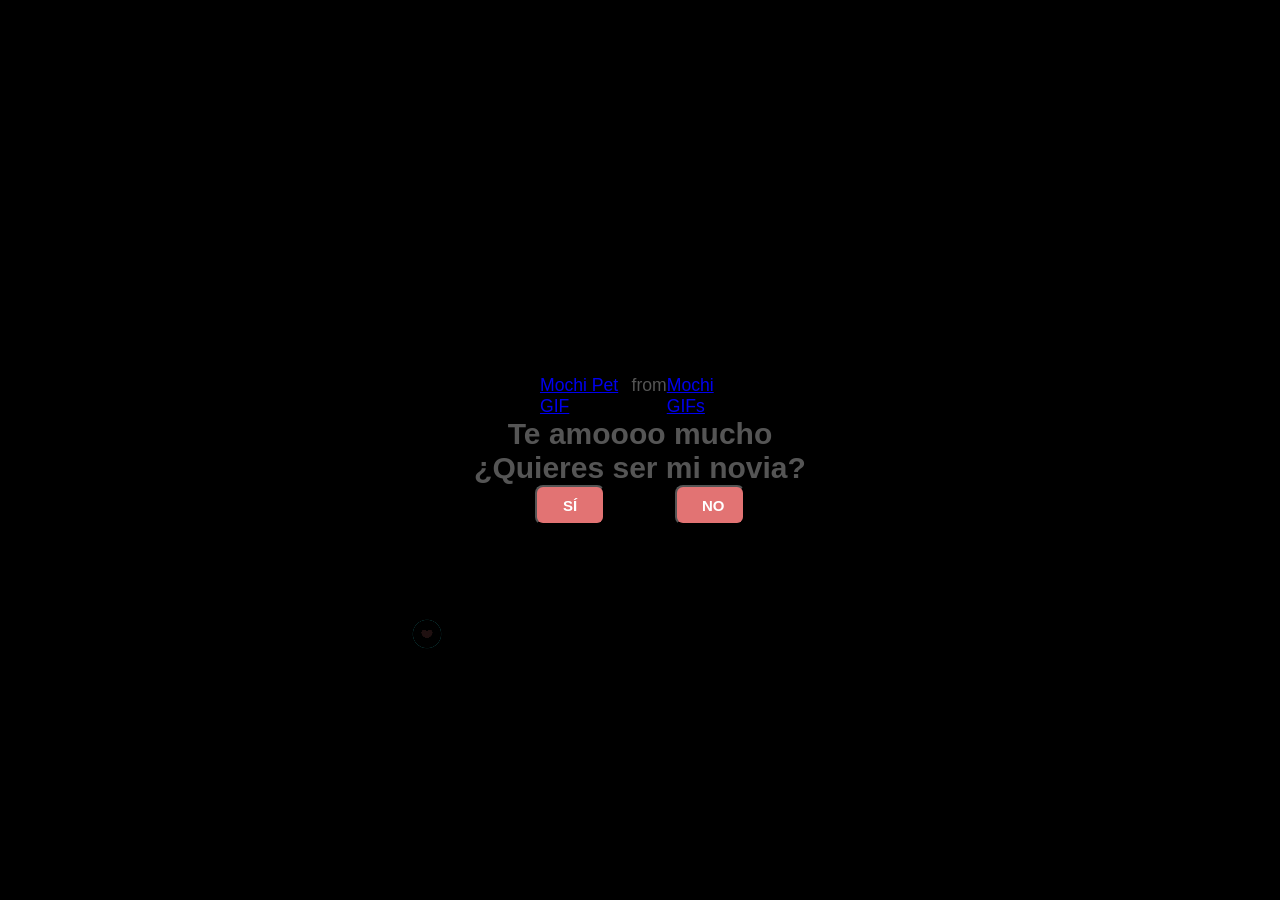
<file: index.html>
<!DOCTYPE html>
<html lang="en">
<head>
    <meta charset="UTF-8">
    <meta name="viewport" content="width=device-width, initial-scale=1.0">
    <link rel="stylesheet" href="estilo.css">
    <link rel="stylesheet" href="cora.css"> 
    <title>tqm</title>
</head>
<body>
    <div class="container">
        <div class="tenor-gif-embed" data-postid="2871482820979272488" 
        data-share-method="host" data-aspect-ratio="1.28351" data-width="100%">
        <a href="https://tenor.com/view/mochi-pet-mochi-cat-cute-squiddy-gif-2871482820979272488">
            Mochi Pet GIF</a>from <a href="https://tenor.com/search/mochi-gifs">Mochi GIFs</a>
        </div> <script type="text/javascript" async src="https://tenor.com/embed.js"></script>

        <p>Te amoooo mucho<br>
            ¿Quieres ser mi novia?<br>
            </p>
            
        <div class="cont">
            <button id="yess">SÍ</button>
            <button id="bruh">NO</button>
        </div>
    </div>
    <script src="corazon.js"></script>
    <script>
        const yess=document.querySelector('#yess');
        yess.addEventListener('click', function(){
            window.location.href='si.html';
        })

        const bruh=document.querySelector('#bruh');
        let lastX = 0;
        let lastY = 0;
        const MIN_DISTANCE = 15; // % mínimo de movimiento
        bruh.addEventListener('pointerdown', (e) => {
            e.preventDefault();

            let randomX, randomY;
            do {
                    randomX = Math.floor(Math.random() * 80);
                    randomY = Math.floor(Math.random() * 80);
            } while (
            Math.abs(randomX - lastX) < MIN_DISTANCE &&
            Math.abs(randomY - lastY) < MIN_DISTANCE
            );

            lastX = randomX;
            lastY = randomY;

            bruh.style.left = randomX + '%';
            bruh.style.top = randomY + '%';
          });

    </script>

</body>
</html>
</file>
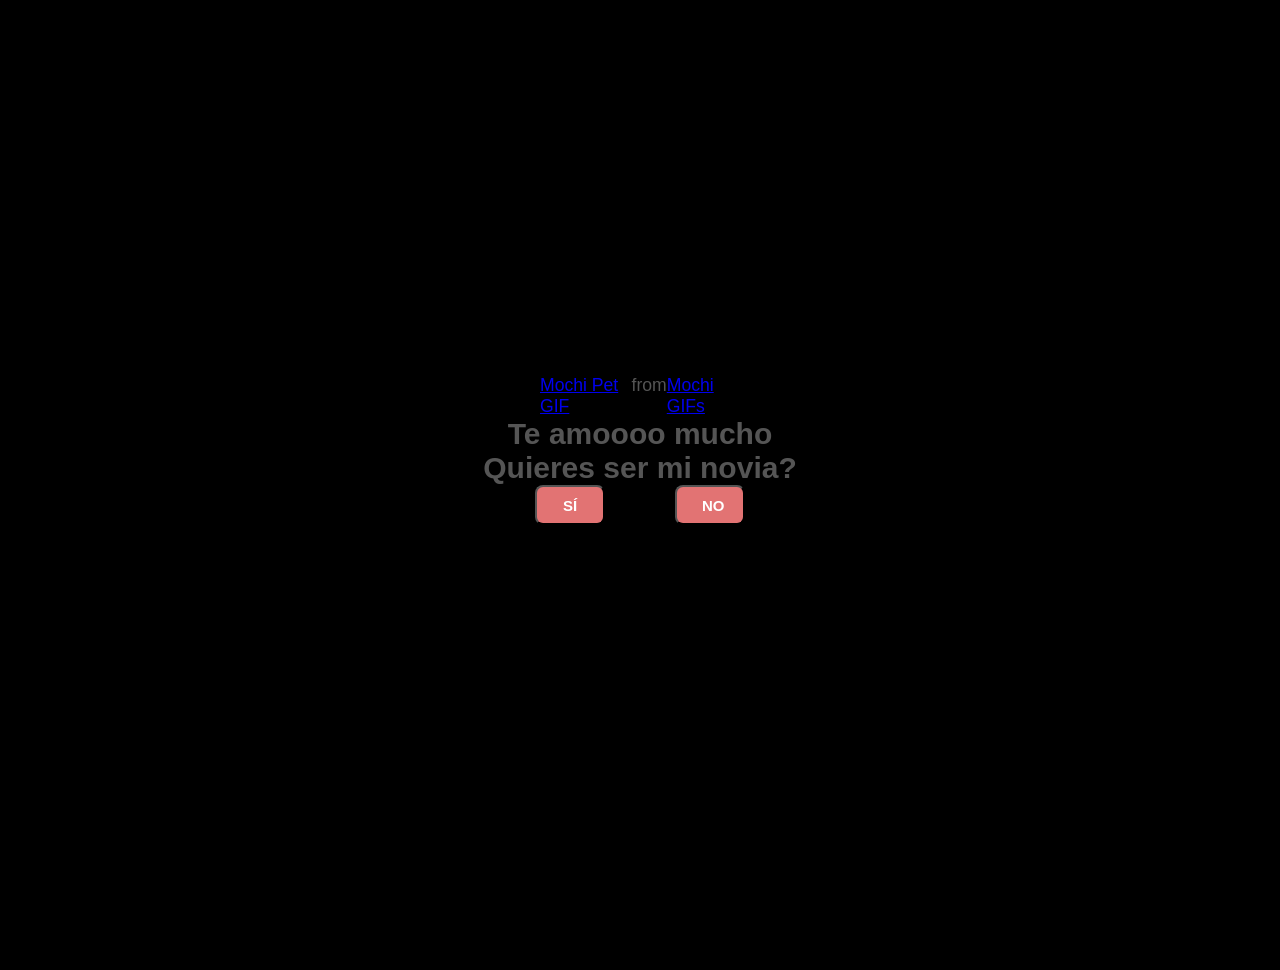
<file: pecu.html>
<!DOCTYPE html>
<html lang="en">
<head>
    <meta charset="UTF-8">
    <meta name="viewport" content="width=device-width, initial-scale=1.0">
    <link rel="stylesheet" href="estilo.css">
    <link rel="stylesheet" href="cora.css"> 
    <title>tqm</title>
</head>
<body>
    <div class="container">
        <div class="tenor-gif-embed" data-postid="2871482820979272488" 
        data-share-method="host" data-aspect-ratio="1.28351" data-width="100%">
        <a href="https://tenor.com/view/mochi-pet-mochi-cat-cute-squiddy-gif-2871482820979272488">
            Mochi Pet GIF</a>from <a href="https://tenor.com/search/mochi-gifs">Mochi GIFs</a>
        </div> <script type="text/javascript" async src="https://tenor.com/embed.js"></script>

        <p>Te amoooo mucho<br>
            Quieres ser mi novia?<br>
            </p>
            
        <div class="cont">
            <button id="yess">SÍ</button>
            <button id="bruh">NO</button>
        </div>
    </div>
    <script src="corazon.js"></script>
    <script>
        const yess=document.querySelector('#yess');
        yess.addEventListener('click', function(){
            window.location.href='si.html';
        })

        const bruh=document.querySelector('#bruh');
        let lastX = 0;
        let lastY = 0;
        const MIN_DISTANCE = 15; // % mínimo de movimiento
        bruh.addEventListener('pointerdown', (e) => {
            e.preventDefault();

            let randomX, randomY;
            do {
                    randomX = Math.floor(Math.random() * 80);
                    randomY = Math.floor(Math.random() * 80);
            } while (
            Math.abs(randomX - lastX) < MIN_DISTANCE &&
            Math.abs(randomY - lastY) < MIN_DISTANCE
            );

            lastX = randomX;
            lastY = randomY;

            bruh.style.left = randomX + '%';
            bruh.style.top = randomY + '%';
          });

    </script>

</body>
</html>
</file>
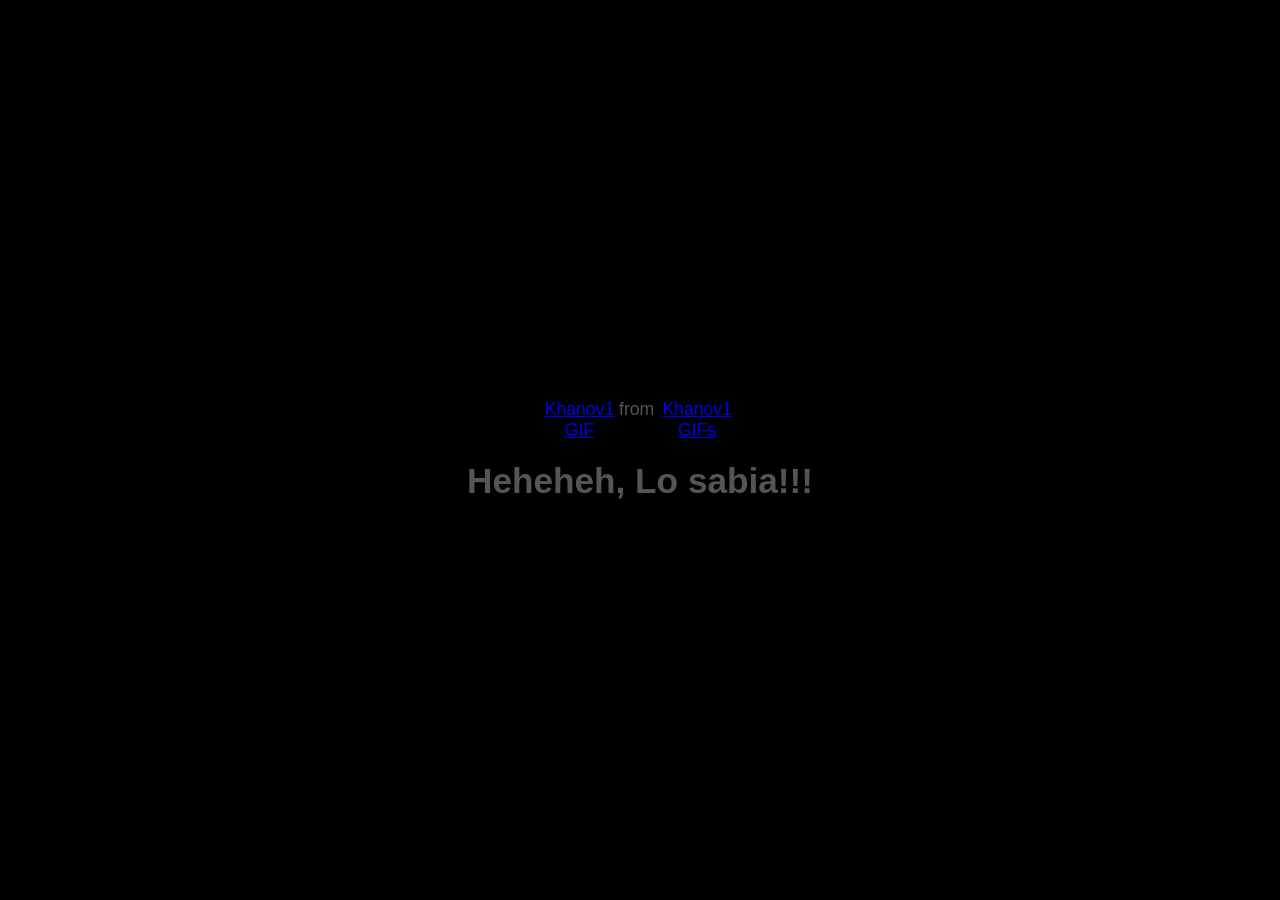
<file: si.html>
<!DOCTYPE html>
<html lang="en">
<head>
    <meta charset="UTF-8">
    <meta name="viewport" content="width=device-width, initial-scale=1.0">
    <link rel="stylesheet" href="style.css">
    <link rel="stylesheet" href="cora.css">
    <title>tqmmmm</title>
</head>
<body>
    <div class="container">
        <div class="tenor-gif-embed" data-postid="11000679121036284802" data-share-method="host" data-aspect-ratio="1" data-width="100%"><a href="https://tenor.com/view/khanov1-gif-11000679121036284802">Khanov1 GIF</a>from <a href="https://tenor.com/search/khanov1-gifs">Khanov1 GIFs</a></div> <script type="text/javascript" async src="https://tenor.com/embed.js"></script>
        <h1>Heheheh, Lo sabia!!! </h1>
    </div>
    <script src="corazon.js"></script>

</body>
</html>
</file>
<file: estilo.css>
* {
    margin: 0;
    padding: 0;
    box-sizing: border-box;
    font-family: 'Montserrat', sans-serif;
}

body {
    position: relative;
    width: 100%;
    min-height: 100vh;
    display: flex;
    justify-content: center;
    align-items: center;
}
.container{
    align-items: center;
    justify-content: center;
    display: flex;
    flex-direction: column;
}

.container p{
    text-align: center;
    font-size: 30px;
    font-weight: bold;
}
.container .tenor-gif-embed {
    display: flex;
    max-width: 200px;
}

.container .cont {
    text-align: center;
}

button {
    text-decoration: none;
    text-align: center;
    font-size: 15px;
    font-weight: bold;
    color: #ffffff;
    background: #e27373;
    padding: 10px 25px;
    height: 40px;
    width: 70px;
    border-radius: 8px;
    box-shadow: 0.5rem 1rem 3rem hsl(0, 0, 0,0.3);

}


#bruh {
    position: absolute;
    transition: left 0.2s ease, top 0.2s ease;
}


#yess{
    transform: translate(-100%,0);
}
</file>
<file: cora.css>
body {
    background-color: #000000;
    color: #555;
    font-size: 1.1em;
    font-family: 'Helvetica Neue', Helvetica, Arial, sans-serif;
    overflow: hidden;
    margin: 0;
  }
  
  
  
  * {
    box-sizing: border-box;
  }
  
  html,
  body {
    height: 100%;
  }
  
  .bubble {
      position: absolute;
    width: 10vw;
    height: 10vw;
    min-width: 70px;
    min-height: 70px;
    max-width: 150px;
    max-height: 150px;
    color: #3a8de0;
    border-radius: 50%;
  }
  
  
  .bubble-dummy {
    content: "";
    position: absolute;
    top: 0;
    right: 0;
    bottom: 0;
    left: 0;
    border-radius: inherit;
    border: .2em solid currentColor;
    /**animation: bubbleUp 1200ms ease-out forwards;**/
  }
  
  @keyframes bubbleUp {
      from {
      opacity: 0;
      transform: scale(0);
    }
  
    50% {
      opacity: 1;
      transform: scale(1);
    }
    
    100% {
      opacity: 0;
      transform: scale(1.1);
    }
  }
  
  
  .heart {
      width: 100%;
    height: 100%;
    background: transparent;
  }
  
  .heart path {
    fill: #e27373;
    stroke: none;
  }
</file>
<file: style.css>
* {
    margin: 0;
    padding: 0;
    box-sizing: border-box;
    font-family: 'Montserrat', sans-serif;
}

body {
    position: relative;
    width: 100%;
    min-height: 100vh;
    display: flex;
    justify-content: center;
    align-items: center;
}

.container {
    display: flex;
    flex-direction: column;
    text-align: center;
    align-items: center;
    gap: 20px;
    max-width: 500px;
    margin: 20px;
}

.container .tenor-gif-embed {
    display: flex;
    max-width: 200px;
}

.container .btn {
    display: flex;
    gap: 25px;
}


.btn a {
    text-decoration: none;
    color: #111;
    background: #c000c3;
    padding: 10px 25px;
    border-radius: 8px;
    box-shadow: 0.5rem 1rem 3rem hsl(0, 0, 0,0.3);

}
</file>
